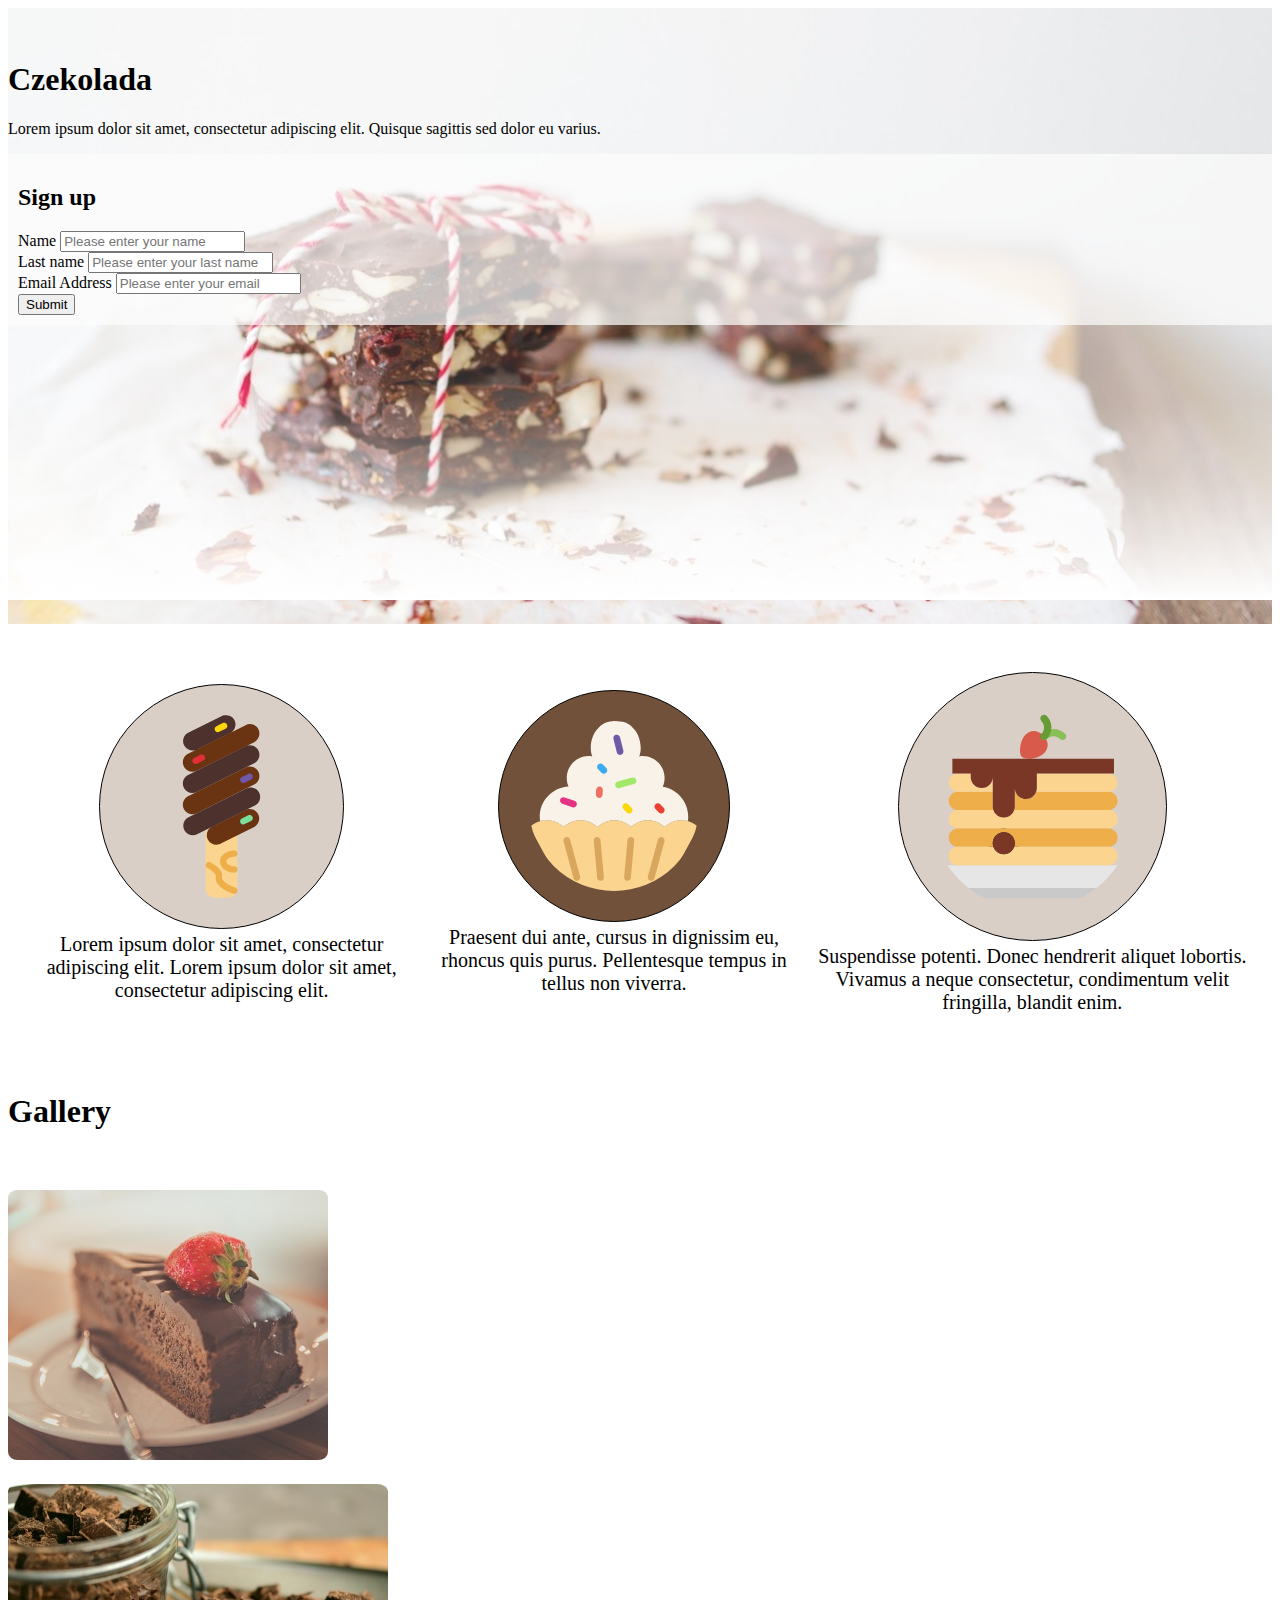
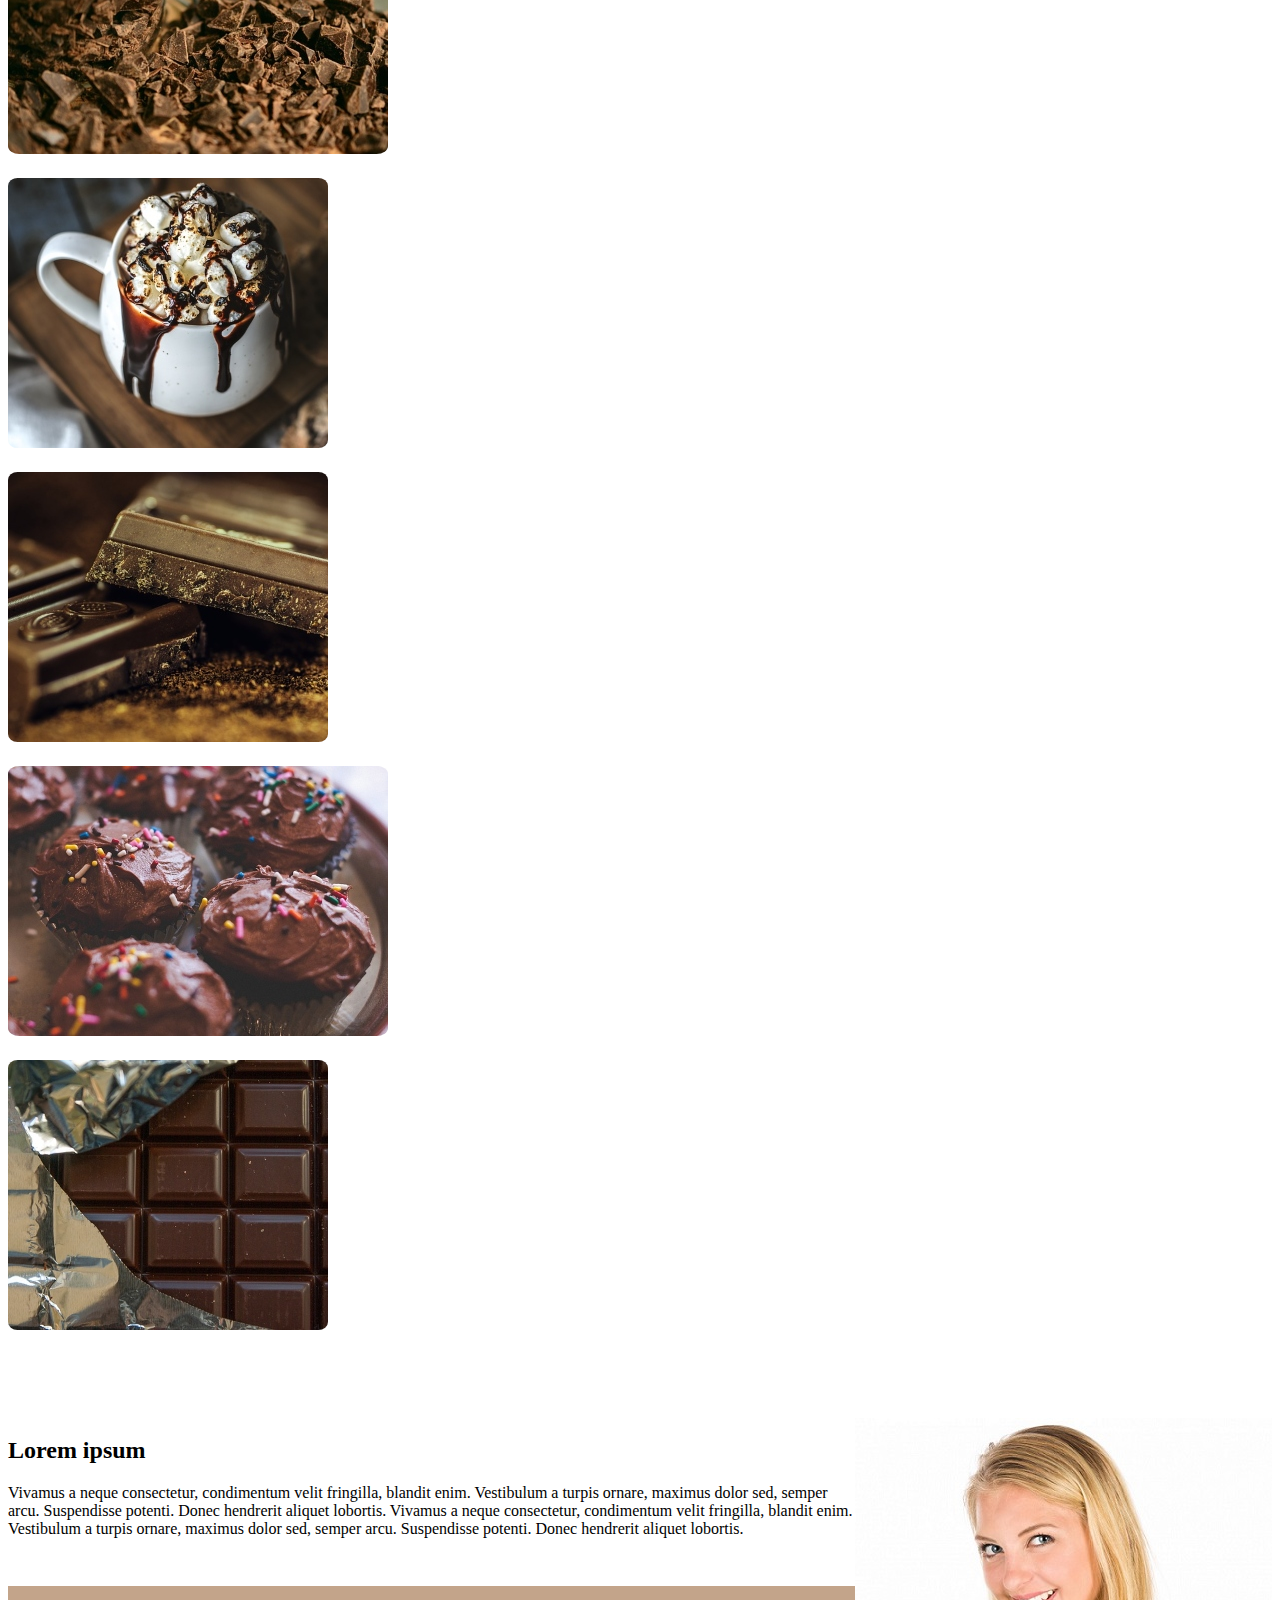
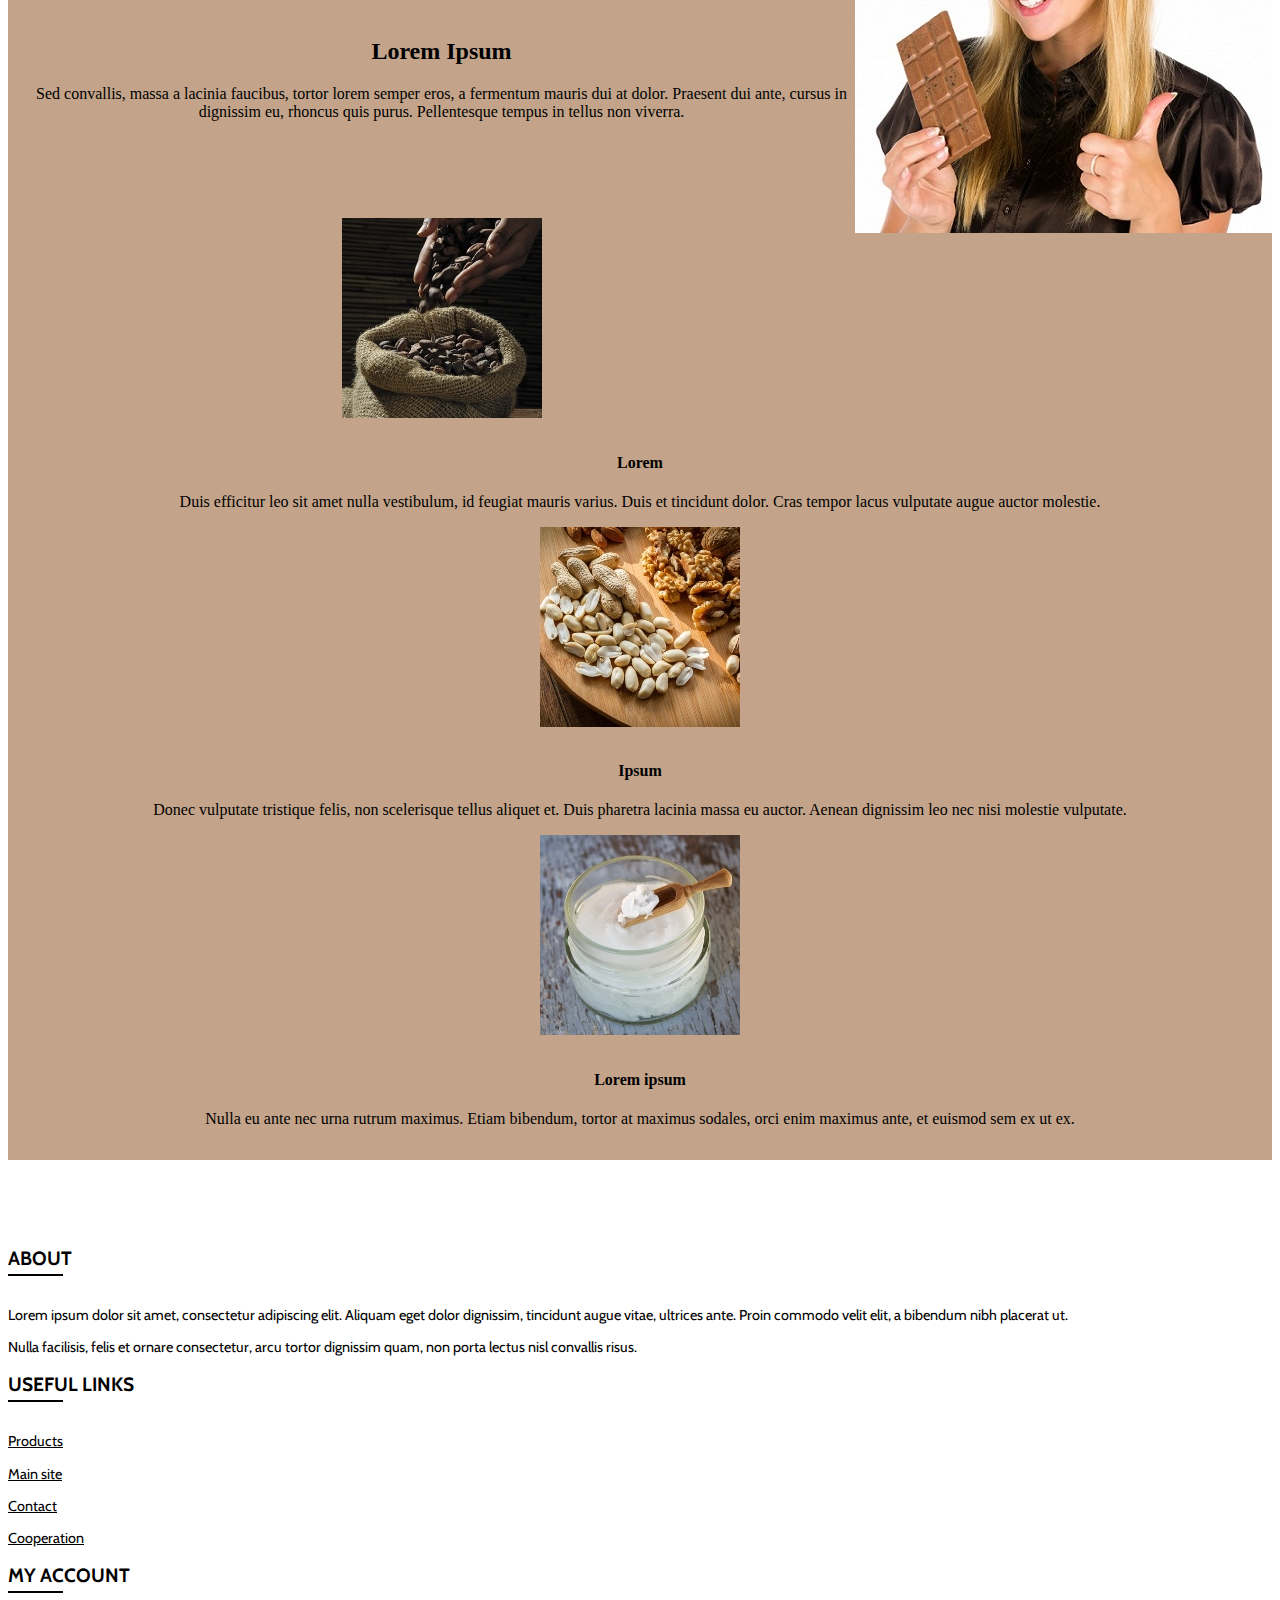
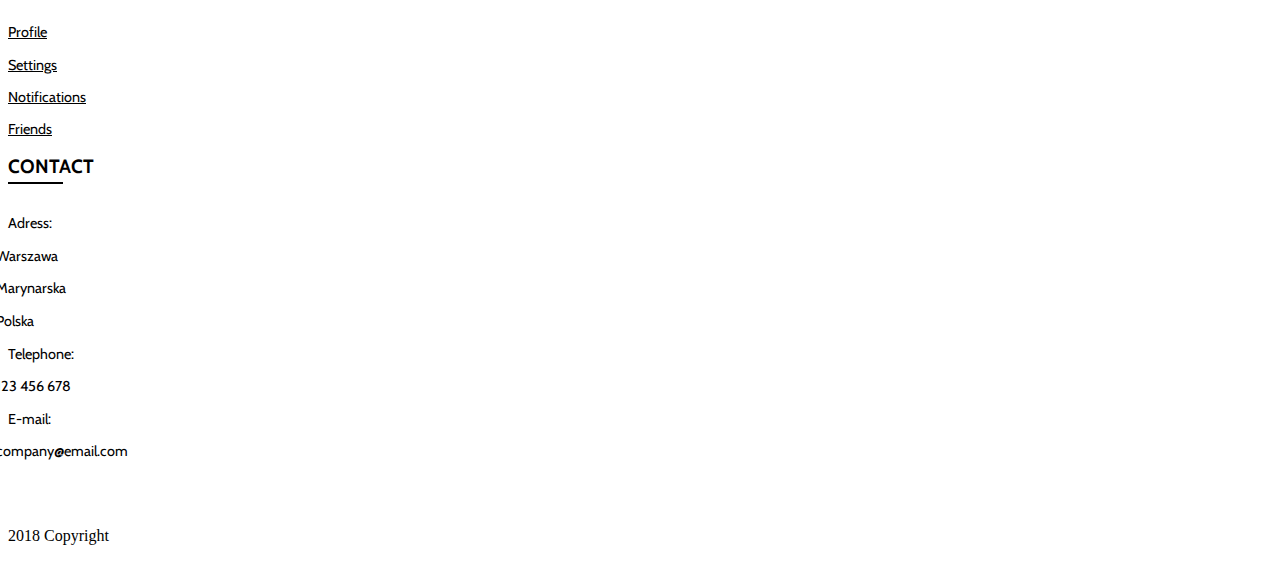
<file: landing_page/index.html>
<!DOCTYPE html>
<html lang="en">
<head>
    <meta charset="utf-8">
    <title>Page Title</title>
    <meta name="viewport" content="width=device-width, initial-scale=1, shrink-to-fit=no">
    <link rel="stylesheet" href="https://use.fontawesome.com/releases/v5.0.13/css/all.css" integrity="sha384-DNOHZ68U8hZfKXOrtjWvjxusGo9WQnrNx2sqG0tfsghAvtVlRW3tvkXWZh58N9jp" crossorigin="anonymous">
    <link rel="stylesheet" href="https://maxcdn.bootstrapcdn.com/bootstrap/4.0.0-beta.3/css/bootstrap.min.css" integrity="sha384-Zug+QiDoJOrZ5t4lssLdxGhVrurbmBWopoEl+M6BdEfwnCJZtKxi1KgxUyJq13dy" crossorigin="anonymous">
    <link href="https://fonts.googleapis.com/css?family=Cabin:400,600,700" rel="stylesheet">
    <link rel="stylesheet" type="text/css" media="screen" href="style.css"/>
</head>
<body>
    <header>
        <div class="jumbotron jumbotron-fluid">
            <div class="tbg"></div>
            <div class="container">
                <div class="row">
                    <div class="col-md-8 col-sm-12">
                        <div class="left-header">
                            <h1>Czekolada</h1>
                            <p>Lorem ipsum dolor sit amet, consectetur adipiscing elit. Quisque sagittis sed dolor eu varius.</p>
                        </div>
                    </div>
                    <div class="col-md-4 col-sm-12">
                        <form class="border border-dark rounded sign-in-form">
                            <h2>Sign up</h2>
                            <div class="form-group">
                                <label for="nameInput">Name</label>
                                <input type="text" class="form-control" id="nameInput" placeholder="Please enter your name">
                            </div>
                            <div class="form-group">
                                <label for="lastNameInput">Last name</label>
                                <input type="text" class="form-control" id="lastNameInput" placeholder="Please enter your last name">
                            </div>
                            <div class="form-group">
                                <label for="emailInput">Email Address</label>
                                <input type="email" class="form-control" id="emailInput" placeholder="Please enter your email">
                            </div>
                            <button type="submit" class="btn btn-primary">Submit</button>
                        </form>
                    </div>
                </div>
            </div>
        </div>
    </header>
    <section class="strong-points">
        <div class="container">
            <div class="row align-items-start">
                <div class="col-md-4 col-sm-12 col-points-custom">
                    <img src="ice-cream.svg" alt="diet" class="eee">
                    <p>Lorem ipsum dolor sit amet, consectetur adipiscing elit. Lorem ipsum dolor sit amet, consectetur adipiscing elit.</p>
                </div>
                <div class="col-md-4 col-sm-12 col-points-custom">
                    <img src="cupcake.svg" alt="diet" class="aaa">
                    <p>Praesent dui ante, cursus in dignissim eu, rhoncus quis purus. Pellentesque tempus in tellus non viverra.</p>
                </div>
                <div class="col-md-4 col-sm-12 col-points-custom">
                    <img src="pancakes.svg" alt="diet" class="eee">
                    <p>Suspendisse potenti. Donec hendrerit aliquet lobortis. Vivamus a neque consectetur, condimentum velit fringilla, blandit enim.</p>
                </div>
            </div>
        </div>
    </section>
    <section class="gallery">
        <div class="container text-center">
            <h1>Gallery</h1>
            <div class="row">
                <div class="col-md-4 col-sm-12">
                    <div class="wrapper">
                        <img src="./gallery/cake.jpg" class="img-fluid d-block mx-auto">
                        <i class="fas fa-camera gallery-font"></i>
                    </div>
                </div>
                <div class="col-md-4 col-sm-12 px-0">
                    <div class="wrapper ">
                        <img src="./gallery/chocolate-shreds.jpg" class="img-fluid">
                        <i class="fas fa-camera gallery-font"></i>
                    </div>
                </div>
                <div class="col-md-4 col-sm-12">
                    <div class="wrapper">
                        <img src="./gallery/beverage.jpg" class="img-fluid d-block mx-auto">
                        <i class="fas fa-camera gallery-font"></i>
                    </div>
                </div>
            </div>
            <div class="row">
                <div class="col-md-4 col-sm-12">
                    <div class="wrapper">
                        <img src="./gallery/chocolate-cube.jpg" class="img-fluid d-block mx-auto">
                        <i class="fas fa-camera gallery-font"></i>
                    </div>
                </div>
                <div class="col-md-4 col-sm-12 px-0">
                    <div class="wrapper">
                        <img src="./gallery/cupcakes.jpg" class="img-fluid d-block mx-auto">
                        <i class="fas fa-camera gallery-font"></i>
                    </div>
                </div>
                <div class="col-md-4 col-sm-12">
                    <div class="wrapper">
                        <img src="./gallery/chocolate-bar.jpg" class="img-fluid d-block mx-auto">
                        <i class="fas fa-camera gallery-font"></i>
                    </div>
                </div>
            </div>
        </div>
    </section>
    <section class="main-value">
        <div class="container pb-0">
            <div class="row">
                <div class="col-md-5 col-md-offset-1">
                    <img src="woman-and-chocolate.jpg" alt="woman with chocolate" class="chocolate-woman">
                </div>
                <div class="col-md-6 pull-right chocolate-woman-text">
                    <div class="wrapper-chocolate-woman-text">
                        <h2>Lorem ipsum</h2>
                        <p>Vivamus a neque consectetur, condimentum velit fringilla, blandit enim. Vestibulum a turpis ornare, maximus dolor sed, semper arcu. Suspendisse potenti. Donec hendrerit aliquet lobortis. Vivamus a neque consectetur, condimentum velit fringilla, blandit enim. Vestibulum a turpis ornare, maximus dolor sed, semper arcu. Suspendisse potenti. Donec hendrerit aliquet lobortis.</p>
                    </div>
                </div>
            </div>
        </div>
    </section>
    <section class="best-products py-3">
        <div class="container">
            <div class="row">
                <div class="col-lg-3 text-center">
                    <div class="wrapper-best-products">
                        <h2>Lorem Ipsum</h2>
                        <p>Sed convallis, massa a lacinia faucibus, tortor lorem semper eros, a fermentum mauris dui at dolor. Praesent dui ante, cursus in dignissim eu, rhoncus quis purus. Pellentesque tempus in tellus non viverra. </p>
                    </div>
                </div>
                <div class="col-lg-3 col-md-12">
                    <div class="wrapper-product">
                        <img src="./best_products/cocoa-beans.jpg" alt="cocoa" class="rounded-circle img-responsive">
                        <h4>Lorem</h4>
                        <p>Duis efficitur leo sit amet nulla vestibulum, id feugiat mauris varius. Duis et tincidunt dolor. Cras tempor lacus vulputate augue auctor molestie.</p>
                    </div>
                </div>
                <div class="col-lg-3 col-md-12">
                    <div class="wrapper-product">
                        <img src="./best_products/mixed-nuts.jpg" alt="nuts" class="rounded-circle img-responsive">
                        <h4>Ipsum</h4>
                        <p>Donec vulputate tristique felis, non scelerisque tellus aliquet et. Duis pharetra lacinia massa eu auctor. Aenean dignissim leo nec nisi molestie vulputate. </p>
                    </div>
                </div>
                <div class="col-lg-3 col-md-12">
                    <div class="wrapper-product">
                        <img src="./best_products/coconut-oil.jpg" alt="milk" class="rounded-circle img-responsive">
                        <h4>Lorem ipsum</h4>
                        <p>Nulla eu ante nec urna rutrum maximus. Etiam bibendum, tortor at maximus sodales, orci enim maximus ante, et euismod sem ex ut ex.</p>
                    </div>
                </div>
            </div>
        </div>
    </section>
    <footer class="footer">
        <div class="container footer-main">
            <div class="row justify-content-center">
                <div class="col-lg-3">
                    <h2>About</h2>
                    <p>Lorem ipsum dolor sit amet, consectetur adipiscing elit. Aliquam eget dolor dignissim, tincidunt augue vitae, ultrices ante. Proin commodo velit elit, a bibendum nibh placerat ut.</p>
                    <p>Nulla facilisis, felis et ornare consectetur, arcu tortor dignissim quam, non porta lectus nisl convallis risus.</p>
                </div>
                <div class="col-lg-2 pl-4">
                    <h2>Useful links</h2>
                    <p>
                        <a href=#>Products</a>
                    </p>
                    <p>
                        <a href=#>Main site</a>
                    </p>
                    <p>
                        <a href=#>Contact</a>
                    </p>
                    <p>
                        <a href=#>Cooperation</a>
                    </p>
                </div>
                <div class="col-lg-2 pl-5">
                    <h2>My account</h2>
                    <p>
                        <a href=#>Profile</a>
                    </p>
                    <p>
                        <a href=#>Settings</a>
                    </p>
                    <p>
                        <a href=#>Notifications</a>
                    </p>
                    <p>
                        <a href=#>Friends</a>
                    </p>
                </div>
                <div class="col-lg-3 pl-5">
                    <h2>Contact</h2>
                    <div class="row">
                        <div class="col-lg-12">
                            <div class="row contact-footer-section">
                                <div class="col-lg-4">
                                     <p>Adress:</p>
                                </div>
                                <div class="col-lg-8 footer-contact">
                                    <p>Warszawa</p>
                                    <p>Marynarska</p>
                                    <p>Polska</p>
                                </div>
                            </div>
                            <div class="row contact-footer-section">
                                 <div class="col-lg-4">
                                     <p>Telephone:</p>
                                 </div>
                                 <div class="col-lg-8 footer-contact">
                                     <p>123 456 678</p>
                                 </div>
                             </div>
                             <div class="row contact-footer-section">
                                 <div class="col-lg-4">
                                     <p>E-mail:</p>
                                 </div>
                                 <div class="col-lg-8 footer-contact">
                                     <p>company@email.com</p>
                                 </div>
                             </div>
                        </div>
                    </div>
                 </div>
            </div>
        </div>
        <div class=" container copyright">
            <p class="text-center">2018 Copyright</p>
        </div>
    </footer>
    <script src="https://code.jquery.com/jquery-3.2.1.slim.min.js" integrity="sha384-KJ3o2DKtIkvYIK3UENzmM7KCkRr/rE9/Qpg6aAZGJwFDMVNA/GpGFF93hXpG5KkN" crossorigin="anonymous"></script>
    <script src="https://cdnjs.cloudflare.com/ajax/libs/popper.js/1.12.9/umd/popper.min.js" integrity="sha384-ApNbgh9B+Y1QKtv3Rn7W3mgPxhU9K/ScQsAP7hUibX39j7fakFPskvXusvfa0b4Q" crossorigin="anonymous"></script>
    <script src="https://maxcdn.bootstrapcdn.com/bootstrap/4.0.0-beta.3/js/bootstrap.min.js" integrity="sha384-a5N7Y/aK3qNeh15eJKGWxsqtnX/wWdSZSKp+81YjTmS15nvnvxKHuzaWwXHDli+4" crossorigin="anonymous"></script>
</body>
</html>
</file>
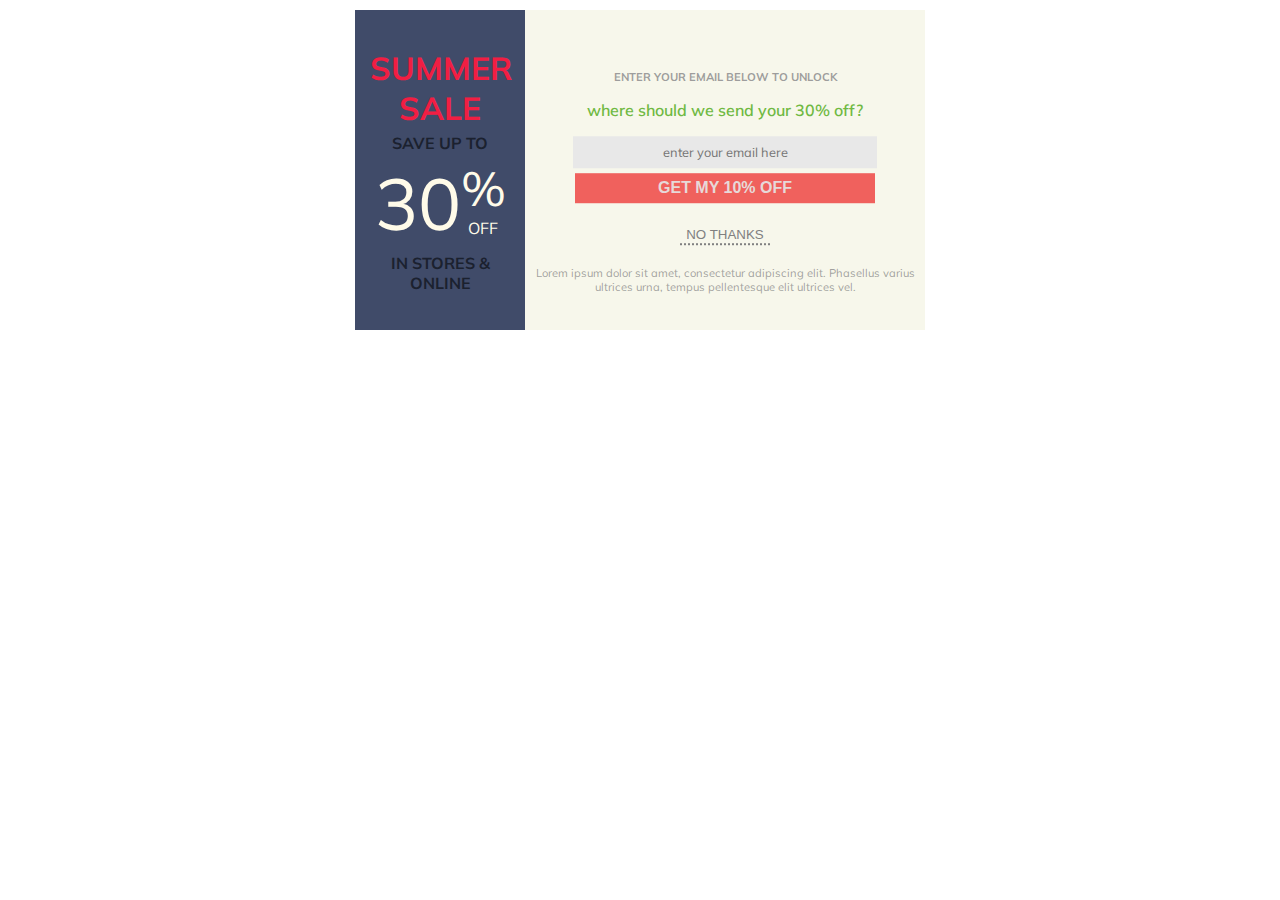
<file: pop_up/index.html>
<!DOCTYPE html>
<html>
	<head>
		<meta charset="UTF-8">
		<title>Website</title>
		<link rel="stylesheet" href="style.css">
		<link rel="stylesheet" href="https://use.fontawesome.com/releases/v5.0.13/css/all.css" integrity="sha384-DNOHZ68U8hZfKXOrtjWvjxusGo9WQnrNx2sqG0tfsghAvtVlRW3tvkXWZh58N9jp" crossorigin="anonymous">
		<link href="https://fonts.googleapis.com/css?family=Muli&amp;subset=latin-ext" rel="stylesheet">
	</head>
	<body>
		<div class="container">
			<div class="left-banner">
				<div class="sale-info">
					<h1>Summer sale</h1>
					<p>Save up to</p>
					<div class="sale-flex">
						<div>30</div>
						<div class="sale-off-flex">
							<div>%</div>
							<div>Off</div>
						</div>
					</div>
					<p>In stores & online</p>
				</div>
			</div>
			<div class="right-banner">
				<i class="fas fa-times close-btn"></i>
				<div class="right-banner-info">
					<p>Enter your email below to unlock</p>
					<p>where should we send your 30% off?</p>
					<div class="sale-buttons">
						<form>
							<input type="text" name="e-mail" for="email" placeholder="enter your email here">
						</form>
						<button class="ten-off-button">Get my 10% off</button>
						<button class="reject">No thanks</button>
					</div>
					<p>Lorem ipsum dolor sit amet, consectetur adipiscing elit. Phasellus varius ultrices urna, tempus pellentesque elit ultrices vel.</p>
				</div>	
			</div>
		</div>
	</body>
</html>
</file>
<file: landing_page/style.css>
.container {
    
    padding: 2rem 0;
}
/* jumbotron */
.jumbotron {
    background-image: url("chocolatebg.jpg");
    background-size: cover;
    min-height: 600px;
    padding-top: 1rem;
    margin-bottom: 0;
}
.tbg {
    width: 100%;
    height:600px;
    position: absolute;
    top: 0;
    left: 0;
    background: linear-gradient(rgba(255,255,255,0), rgba(255,255,255,0), rgba(255,255,255,0.2), rgba(255,255,255,1));
}
.jumbotron .container {
    padding-top: 1rem;
}
/* jumbotron FORM */
form {
    padding: 10px;
}
.sign-in-form {
    background-color: #fcfcfcb8;
    position: relative;
    top: 20%;
}
/* STRONG POINTS SECTION */
.strong-points img {
    width: 45%;
    border: 1px solid;
    padding: 30px;
    border-radius: 50%;
}
.aaa {
    background-color: #71513a;
}
.eee {
    background-color: #754e3145;
}
.strong-points p{
    margin: 0;
    font-size: 20px;
}
.col-points-custom {
    text-align: center;
    margin-top: 1rem;
    margin-bottom: 1rem;
}
.strong-points .row {
    display: flex;
    align-items: center;
    padding: 0 10px;
}
/* GALLERY SECTION */
.gallery h1 {
    padding: 0.5rem 0;
    position: relative;
    bottom: 30px;
}
.gallery img {
    margin-bottom: 20px;
    border-radius: 3%;
}
.wrapper {
    height: 100%;
    position: relative;
    padding: 0;
}
.gallery-font {
    font-size: 2rem;
    position: absolute;
    top: 50%;
    left: calc(50% - 5px);
    transform: translate(-50%, -50%);
    opacity: 0;
    transition: 0.6s linear;
    color: #e8e4dd;
}
.wrapper:hover .gallery-font {
    opacity: 1;
    transition: 1s;
    cursor: pointer;
}
/* MAIN VALUE */
.chocolate-woman {
    float: right;
}
.chocolate-woman-text {
    display: flex;
    align-items: center;
}
/* BEST PRODUCTS SECTION */
.best-products {
    background-color: #9159298c;
}
.best-products .container {
    padding-bottom: 1rem;
    text-align: center;
}
.best-products .row {
    padding: 0 20px;
}
.wrapper-product p {
    margin-top: 10px;
}
.best-products .text-center {
    display: flex;
    align-items: center;
 }
 .wrapper-best-products {
     height: 200px;
 }
 .best-products img {
     margin-bottom: 10px;
 }
/* FOOTER */
.footer-main {
    font-family: 'Cabin';
    padding-top: 70px;
}
.footer h2 {
    font-weight: 700;
    font-size: 1.2rem;
    margin-bottom: 30px;
    padding-bottom: 6px;
    position: relative;
    text-transform: uppercase;
}
.footer h2::after {
    display: block;
    content: '';
    width: 55px;
    height: 2px;
    background-color: black;
    position: absolute;
    bottom: 0;
    left: 0;
}
.footer-main p {
    font-size: 0.9rem;
}
.contact-footer-section {
    margin-bottom: 15px;
}
.contact-footer-section p {
    margin-bottom: 1px;
}
.footer a {
    color: black;
}
.footer a:hover {
    text-decoration: none;
}
.footer-contact {
    position: relative;
    right: 12px;
}
.copyright {
    padding: 0;
    margin: 0 auto;
}
.copyright p {
    margin: 0;
    padding: 20px 0;
}
</file>
<file: pop_up/style.css>
body {
    margin: 0 auto;
}
.container {
    margin: 10px auto;
    font-family: "Muli";
    width: 570px;
    height: 320px;
}
.left-banner {
    float: left;
    background-color: #404b69;
    text-align: center;
    width: 170px;
    height: 100%;
    text-transform: uppercase;
    position: relative;
}
.sale-info {
    width: 140px;
    padding: 0 10px;
    position: absolute;
    top: 50%;
    left: 50%;
    transform: translate(-50%, -50%);
}
h1 {
    color: #f11e43;
    margin: 5px 0;
}
.sale-info p {
    margin: 5px 0;
    color: #1b212f;
    font-weight: bold;
}
.sale-flex {
    display: flex;
    flex-direction: row;
    justify-content: center;
    color: #fffbe9;
}
.sale-flex > div:first-child {
    font-size: 4.5em; 
}
.sale-off-flex {
    display: flex;
    flex-direction: column;
}
.sale-off-flex > div:first-child {
    font-size: 3em;
}
.sale-off-flex div:nth-child(2) {
    font-size: 1em;
}
.right-banner {
    margin-left: 170px;
    background-color: #f7f7eb;
    width: 400px;
    height: 100%;
    position: relative;
}
.right-banner-info {
    width: 380px;
    text-align: center;
    position: absolute;
    top: 50%;
    left: 50%;
    transform: translate(-50%, -50%);
}
.close-btn {
    float: right;
    margin: 10px;
    font-size: 1.5em;
    color: grey;
}
.close-btn:hover {
    color: #afadad;
    cursor: pointer;
}
.right-banner-info > p:first-child {
    text-transform: uppercase;
    color: #949494e8;
    font-size: 0.7em;
    font-weight: bold;
}
.right-banner-info p:nth-child(2) {
    color: #6fb942;
    font-weight: 600;
}
input {
    width: 300px;
    height: 30px;
    font: inherit;
    font-size: 0.8em;
    text-align: center;
    background-color: #e8e8e8;
    color: #afa7a7;
    border: none;
}
input:hover {
    background-color: #fdfdfd;
}
input:focus {
    outline-width: 0;
}
.ten-off-button {
    width: 300px;
    height: 30px;
    margin: 5px 0;
    text-transform: uppercase;
    font-size: 1em;
    font-weight: bold;
    border: none;
    background-color: #ec1d1db0;
    color: #e6e6e6e8;
}
.ten-off-button:hover {
    background-color: #ff0f0f;
    cursor: pointer;
}
.reject {
    color: grey;
    text-transform: uppercase;
    border: none;
    border-bottom: 2px grey dotted;
    background-color: transparent;
    position: relative;
    top: 15px;
}
.reject:hover {
    color: #c7c3c3;
    cursor: pointer;
}
.right-banner-info p:nth-child(4) {
    font-size: 0.7em;
    color: #808080ba;
    position: relative;
    top: 25px;
}
</file>
